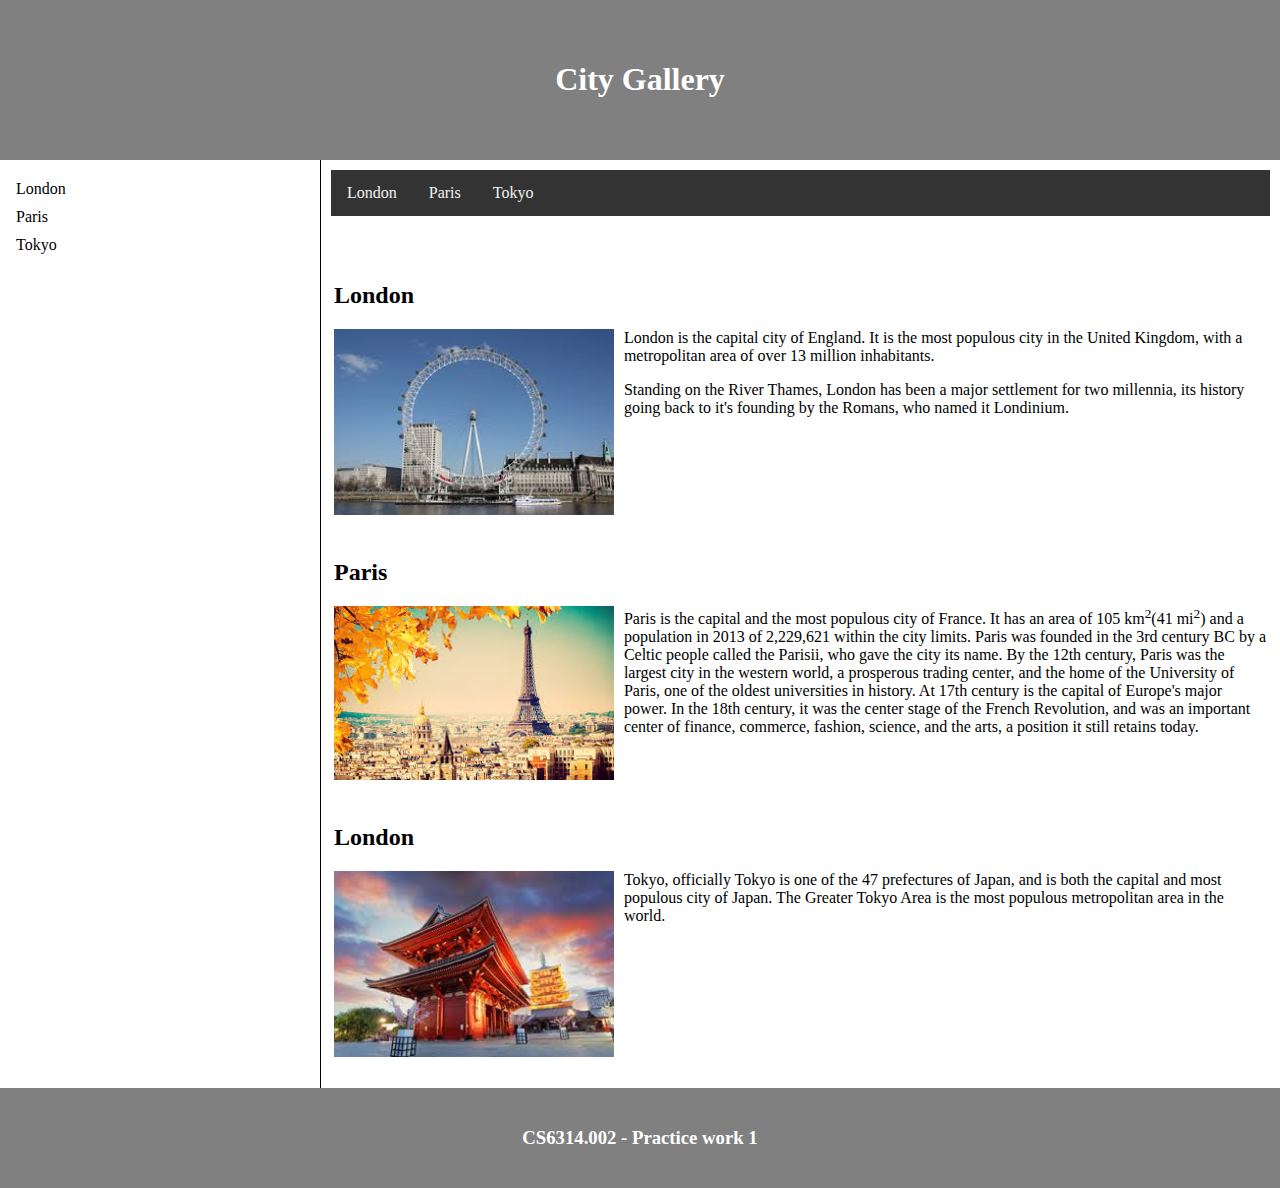
<file: PW1/Practice work 1/index.html>
<!DOCTYPE html>
<html>
<head>
  <title>City Gallery</title>
  <link rel="stylesheet" type="text/css" href="citypage.css">
</head>

<body>
  <header><h1>City Gallery</h1></header>

  <nav>
    <ul class="leftnav">
    <li><a href="#london">London</a></li>
    <li><a href="#paris">Paris</a></li>
    <li><a href="#tokyo">Tokyo</a></li>
    </ul>
  </nav>

  <div id="maincontent">
    <div class="mainnav">
      <a href="#london">London</a>
      <a href="#paris">Paris</a>
      <a href="#tokyo">Tokyo</a>
    </div>
    <article id = "london">
    <h2>London</h2>
    <img src="img/london.jpg" alt="london.jpg"/>
    <p>London is the capital city of England. It is the most populous city in the United Kingdom, with a metropolitan area of over 13 million inhabitants.</p>
    <p>Standing on the River Thames, London has been a major settlement for two millennia, its history going back to it&apos;s founding by the Romans, who named it Londinium.</p>
    </article>
    <br/>

    <article id = "paris">
    <h2>Paris</h2>
    <img src="img/paris.jpg" alt="paris.jpg"/>
    <p>Paris is the capital and the most populous city of France. It has an area of 105 km<sup>2</sup>(41 mi<sup>2</sup>) and a population in 2013 of 2,229,621 within the city limits. Paris was founded in the 3rd century BC by a Celtic people called the Parisii, who gave the city its name. By the 12th century, Paris was the largest city in the western world, a prosperous trading center, and the home of the University of Paris, one of the oldest universities in history. At 17th century is the capital of Europe's major power. In the 18th century, it was the center stage of the French Revolution, and was an important center of finance, commerce, fashion, science, and the arts, a position it still retains today.</p>
    </article>
    <br/>

    <article id = "tokyo">
    <h2>London</h2>
    <img src="img/tokyo.jpg" alt="tokyo.jpg"/>
    <p>Tokyo, officially Tokyo is one of the 47 prefectures of Japan, and is both the capital and most populous city of Japan. The Greater Tokyo Area is the most populous metropolitan area in the world.</p>
    </article>
    <br/>

  </div>
<footer>
  <h3>CS6314.002 - Practice work 1</h3>
</footer>
</body>

</html>
</file>
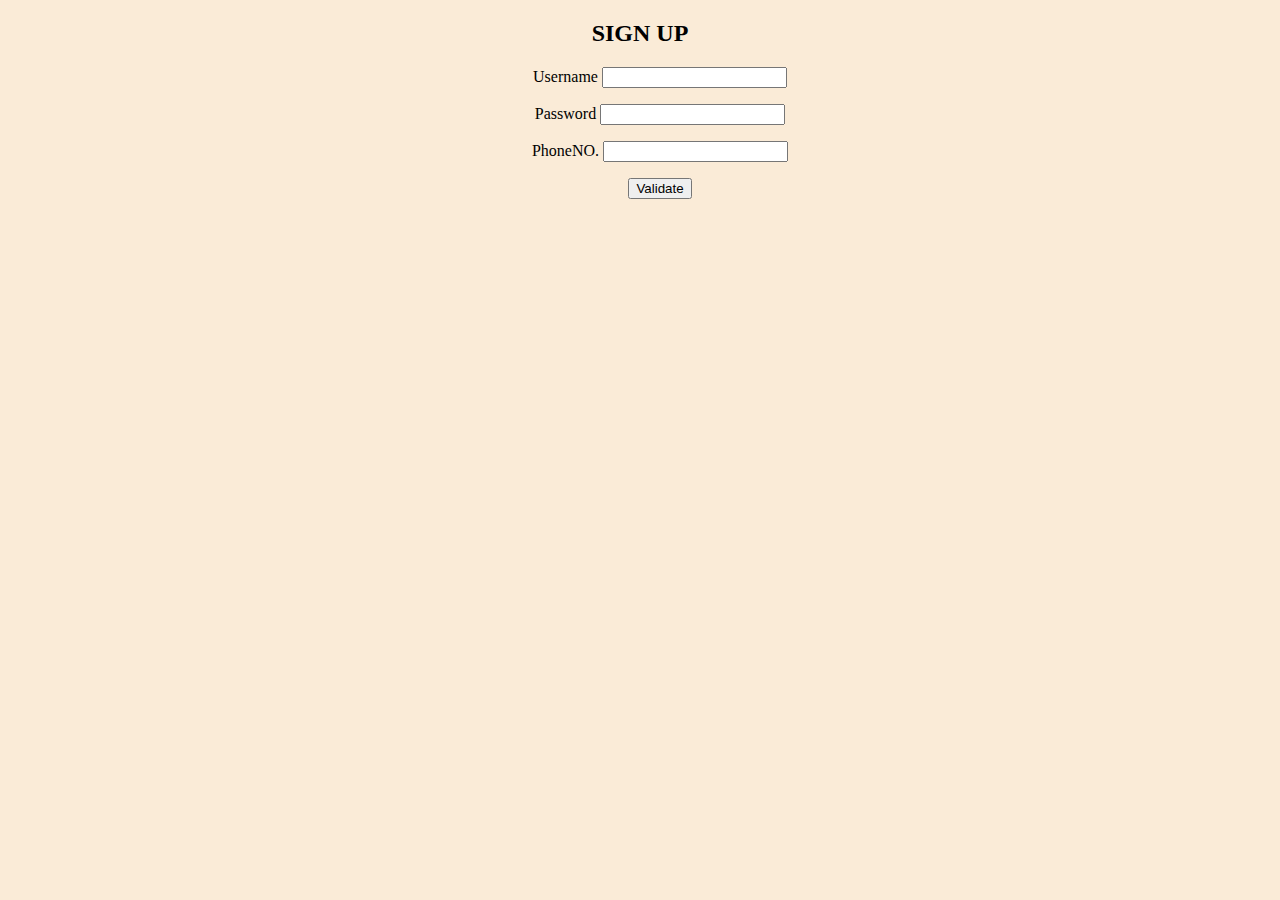
<file: PW2/practice2/index.html>
<!DOCTYPE html>
<html>

<head>
    <meta charset="utf-8" />
    <meta name="author" content="Yangtao Hua">
    <title>Validation</title>

    <link rel="stylesheet" type="text/css" href="index.css" />
    <script src="index.js" type="text/javascript"></script>
</head>

<body>
    <div id="login">
        <h2>SIGN UP</h2>
        <form>
            <ul>

                <li>
                    <p>Username
                        <input type="text" id="username" value="">
                    </p>
                </li>

                <li>
                    <p>Password
                        <input type="password" id="password" value="">
                    </p>
                </li>

                <li>
                    <p>PhoneNO.
                        <input type="text" id="phonenumb" value="">
                    </p>
                </li>
                <li>
                    <button type="button" id="validate">Validate</button>
                </li>
            </ul>
        </form>
    </div>
    <p id="tips"></p>

</body>

</html>
</file>
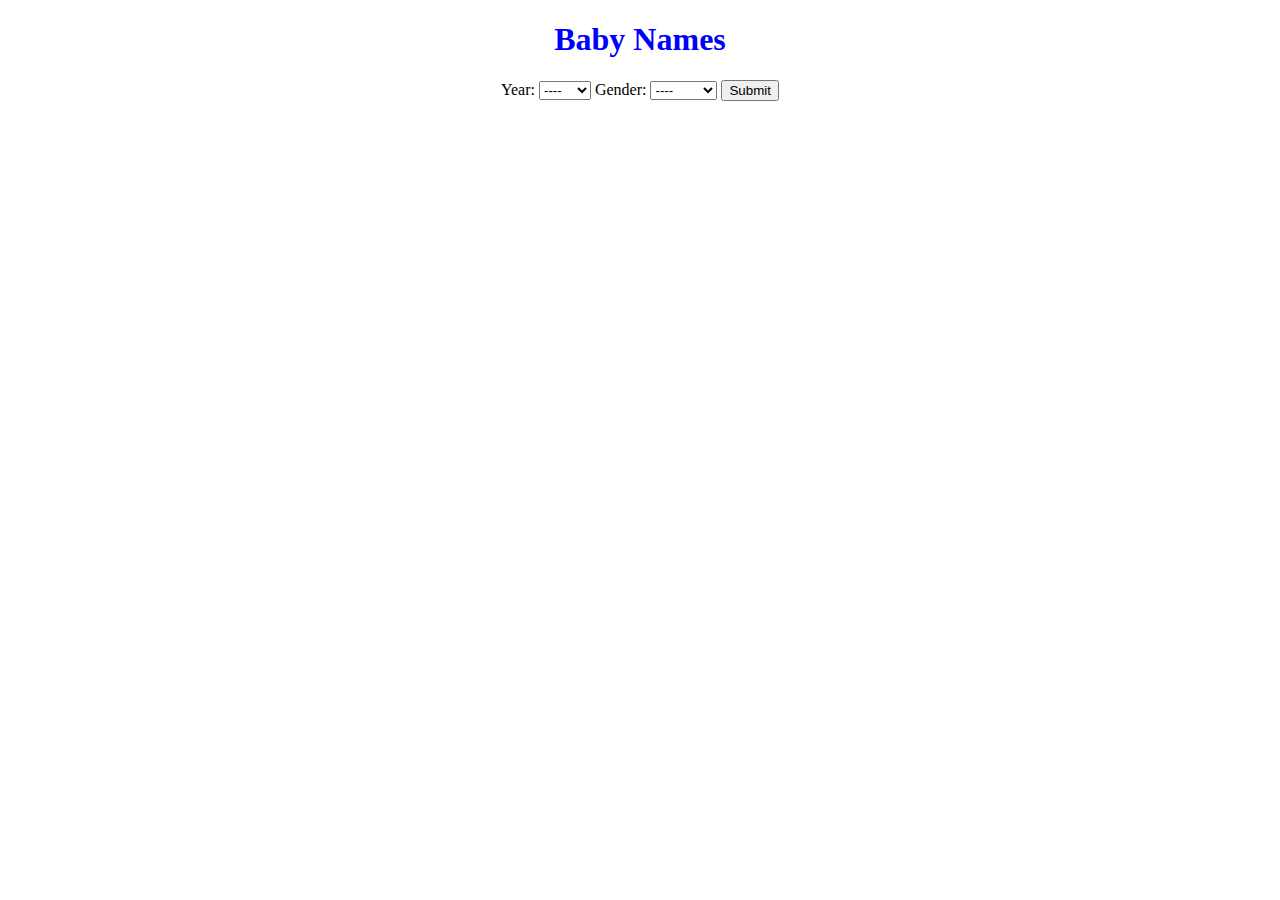
<file: HW3/HW3/babynames.html>
<!DOCTYPE html>
<html>
<head>
	<script src="http://ajax.googleapis.com/ajax/libs/jquery/3.2.1/jquery.min.js"></script>
	<script src="babynames.js" type="text/javascript"></script>
  <title>Baby Names</title>
</head>
<body style="text-align:center">
	<h1 style="color:blue">Baby Names</h1>
	<form>
		<div >
			<label for="year">Year:</label>
			<select name="birth_year" id="year">
				<option value="0">----</option>
				<option value="2016">2016</option>
				<option value="2015">2015</option>
				<option value="2014">2014</option>
				<option value="2013">2013</option>
				<option value="2012">2012</option>
				<option value="2011">2011</option>
				<option value="2010">2010</option>
				<option value="2009">2009</option>
				<option value="2008">2008</option>
				<option value="2007">2007</option>
				<option value="2006">2006</option>
				<option value="2005">2005</option>
      </select>

			<label for="gender">Gender:</label>
			<select name="baby_gender" id="gender">
				<option value="0">----</option>
				<option value="m">Male</option>
				<option value="f">Female</option>
			</select>
			<button type="button" id="button">Submit</button>
      <br>
			<br>

    </div>
	</form>
	<div style="margin-left: 25%; margin-right: auto;">
  	<div id="name_list"></div>
	</div>

</body>
</html>
</file>
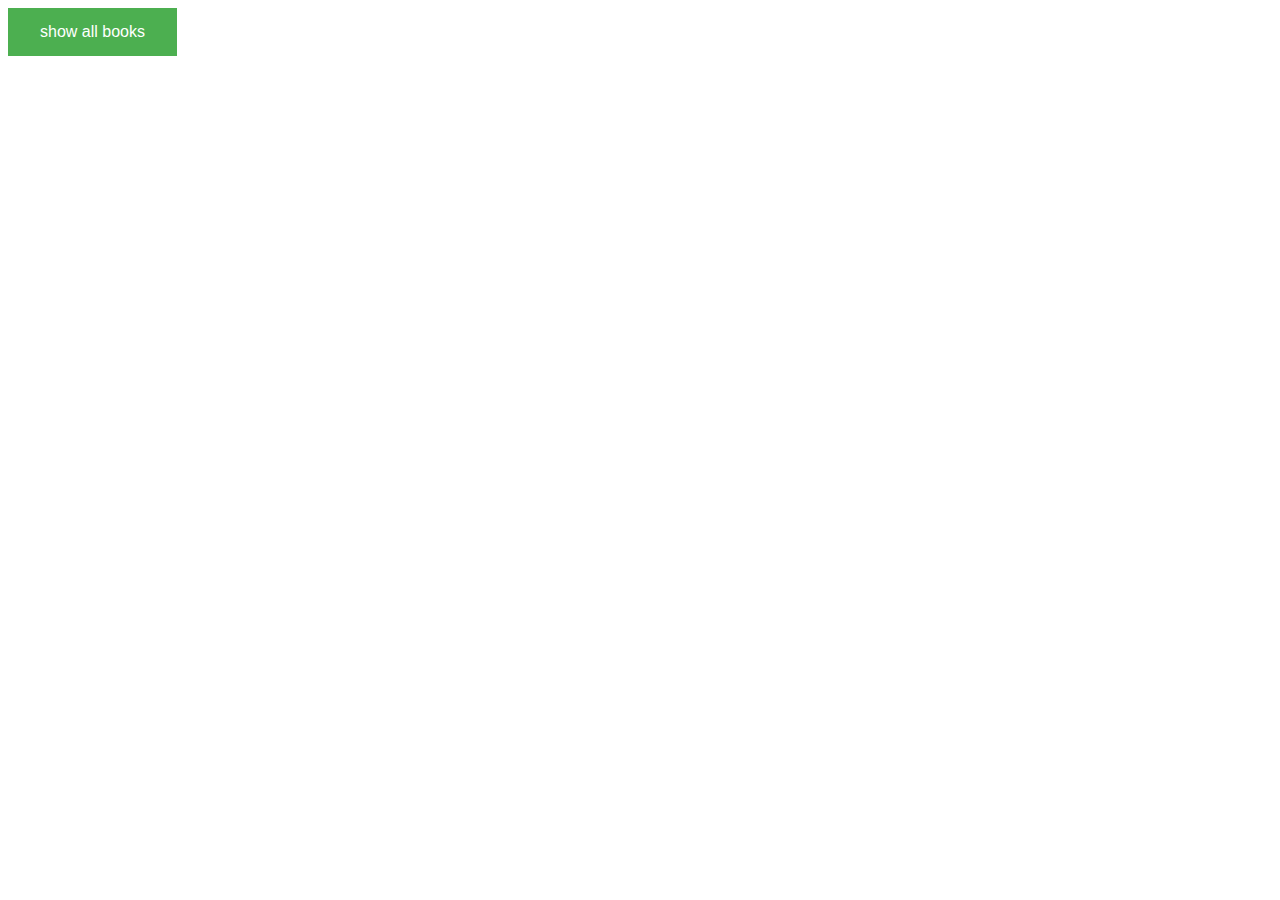
<file: PW3/pw3/books.html>
<!DOCTYPE html>
<html>
<head>
	<title>Books</title>
	<meta charset="utf-8">
	<script src="http://ajax.googleapis.com/ajax/libs/jquery/3.2.1/jquery.min.js"></script>
    <script src="books.js" type="text/javascript"></script>
    <link href="books.css" type="text/css" rel="stylesheet" >
</head>
<body>
  <div id="load"></div>
	<button>show all books</button>
</body>
</html>
</file>
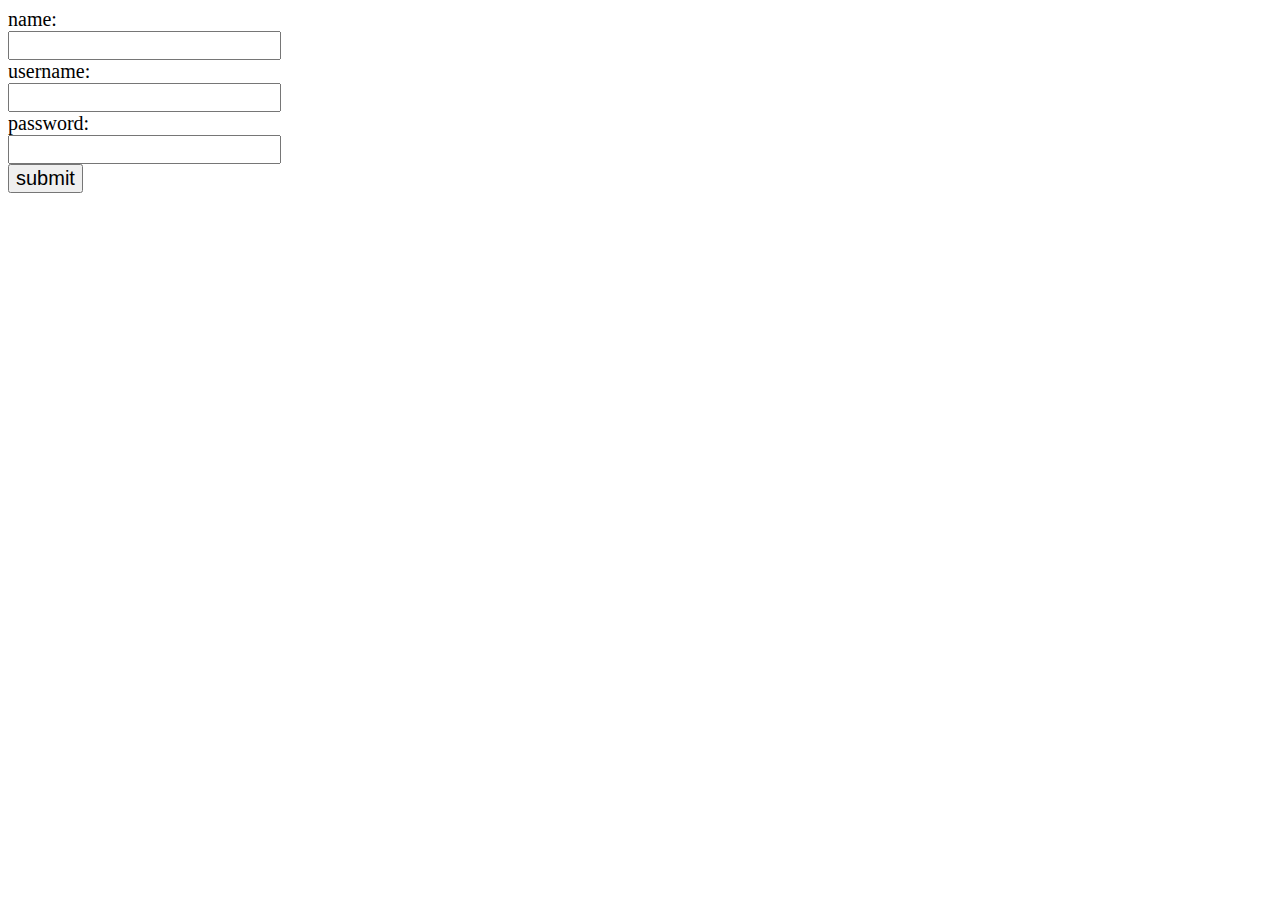
<file: PW4/PW4/login.html>
<!DOCTYPE html>
<html>
<head>
	<title>PW4 PHP|Yangtao Hua</title>
	<meta charset="UTF-8">
	<meta name="description" content="Web Programming practice work 4 PHP">
	<style type="text/css">
		#main form,input{
			font-size: 20px;
		}
	</style>
</head>
<body>
	<div id="main">
		<form action="/login.php" method="post">
			name:<br><input type="text" name="name"><br>
			username:<br><input type="text" name="username"><br>
			password:<br><input type="password" name="password"><br>
			<input type="submit" name="submit" value="submit">
		</form>
	</div>
</body>
</html>
</file>
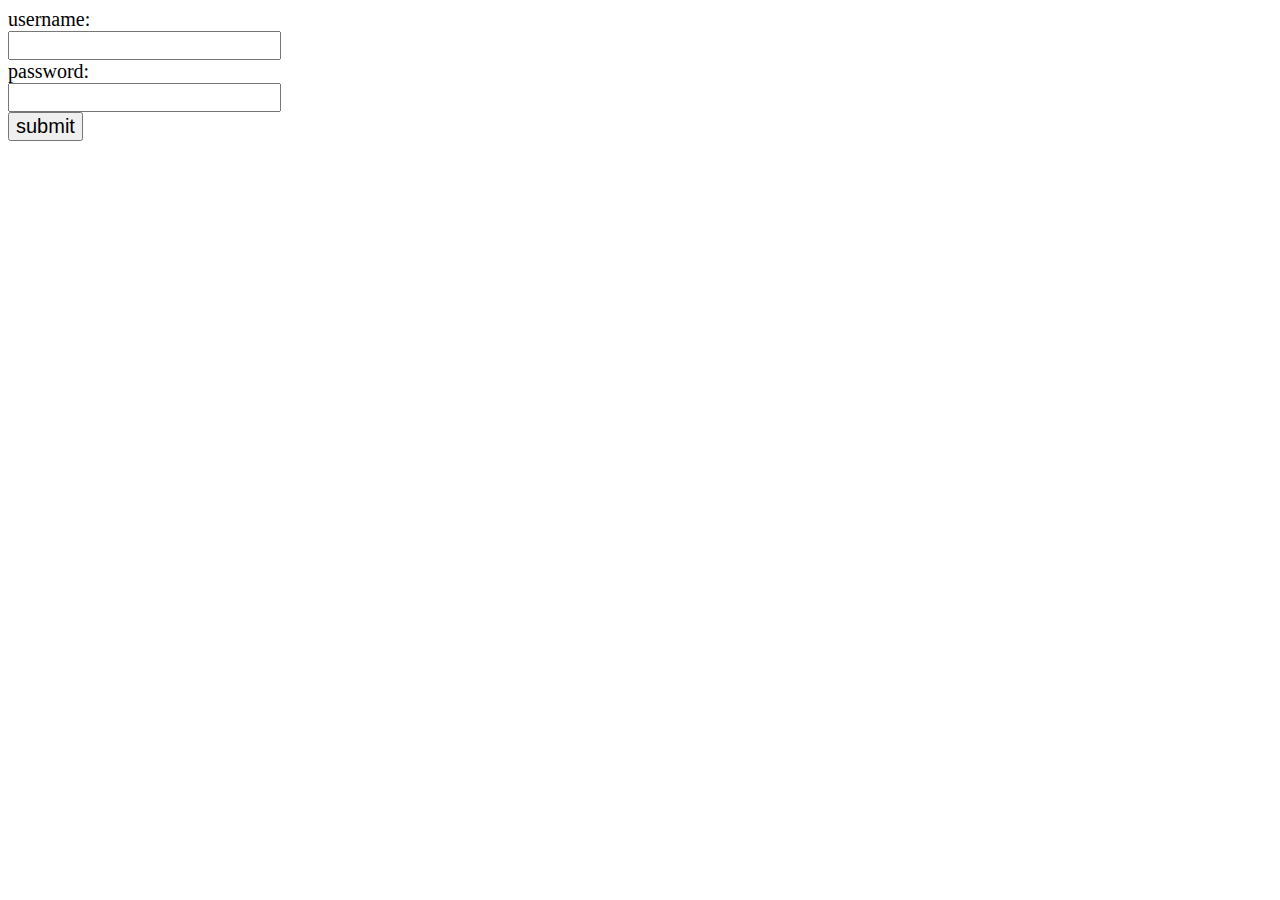
<file: PW5/PW5/login.html>
<!DOCTYPE html>
<html>
<head>
	<title>PW4 PHP|Yangtao Hua</title>
	<meta charset="UTF-8">
	<meta name="description" content="Web Programming practice work 4 PHP">
	<style type="text/css">
		#main form,input{
			font-size: 20px;
		}
	</style>
</head>
<body>
	<div id="main">
		<form action="/login.php" method="post">
			username:<br><input type="text" name="username"><br>
			password:<br><input type="password" name="password"><br>
			<input type="submit" name="submit" value="submit">
		</form>
	</div>
</body>
</html>
</file>
<file: PW1/Practice work 1/citypage.css>
body {
  margin: 0px;
}

header, footer {
    background-color: grey;
    color: white;
    text-align: center;
    padding: 40px;
}

footer {
    padding: 20px;
}

nav {
  float:left;
}
nav > ul {
    list-style-type: none;
    margin: 0;
    padding: 0;
    border-right: 1px;
    margin-top: 15px;

}

li a {
    display: block;
    color: #000;
    padding: 5px 16px;
    text-decoration: none;
}


li a:hover {
    background-color: #555;
    color: white;
}

li a:visited {
    color: purple;
}


div#maincontent {
    margin-left: 25%;
    padding: 10px;
    border-left: 1px solid black;
}

.mainnav {
    overflow: hidden;
    background-color: #333;
}

.mainnav a {
    float: left;
    display: block;
    color: #f2f2f2;
    text-align: center;
    padding: 14px 16px;
    text-decoration: none;
}

.mainnav a:hover {
    background-color: #ddd;
    color: black;
}

article {
  clear:both;
  padding: 3px;
  overflow: auto;
}


h1 {
    color: white;
    text-align: center;
}

img {
  float:left;
  width:30%;
  height: 25%;
  overflow: hidden;
  margin-right: 10px;
}
</file>
<file: PW2/practice2/index.css>
body{
    background-color: antiquewhite;
    text-align: center;

}

ul{
    list-style-type:none
}
</file>
<file: PW3/pw3/books.css>
table {
  font-family: "Trebuchet MS", Arial, Helvetica, sans-serif;
  border-collapse: collapse;
  width: 100%;
}
td, th{
  border: 1px solid #ddd;
  padding: 8px;

}

tr:nth-child(even){background-color: #f2f2f2;}

tr:hover {background-color: #ddd;}

th {
    padding-top: 12px;
    padding-bottom: 12px;
    text-align: left;
    background-color: #4CAF50;
    color: white;
}

button {
    background-color: #4CAF50; /* Green */
    border: none;
    color: white;
    padding: 15px 32px;
    text-align: center;
    text-decoration: none;
    display: inline-block;
    font-size: 16px;
}
</file>
